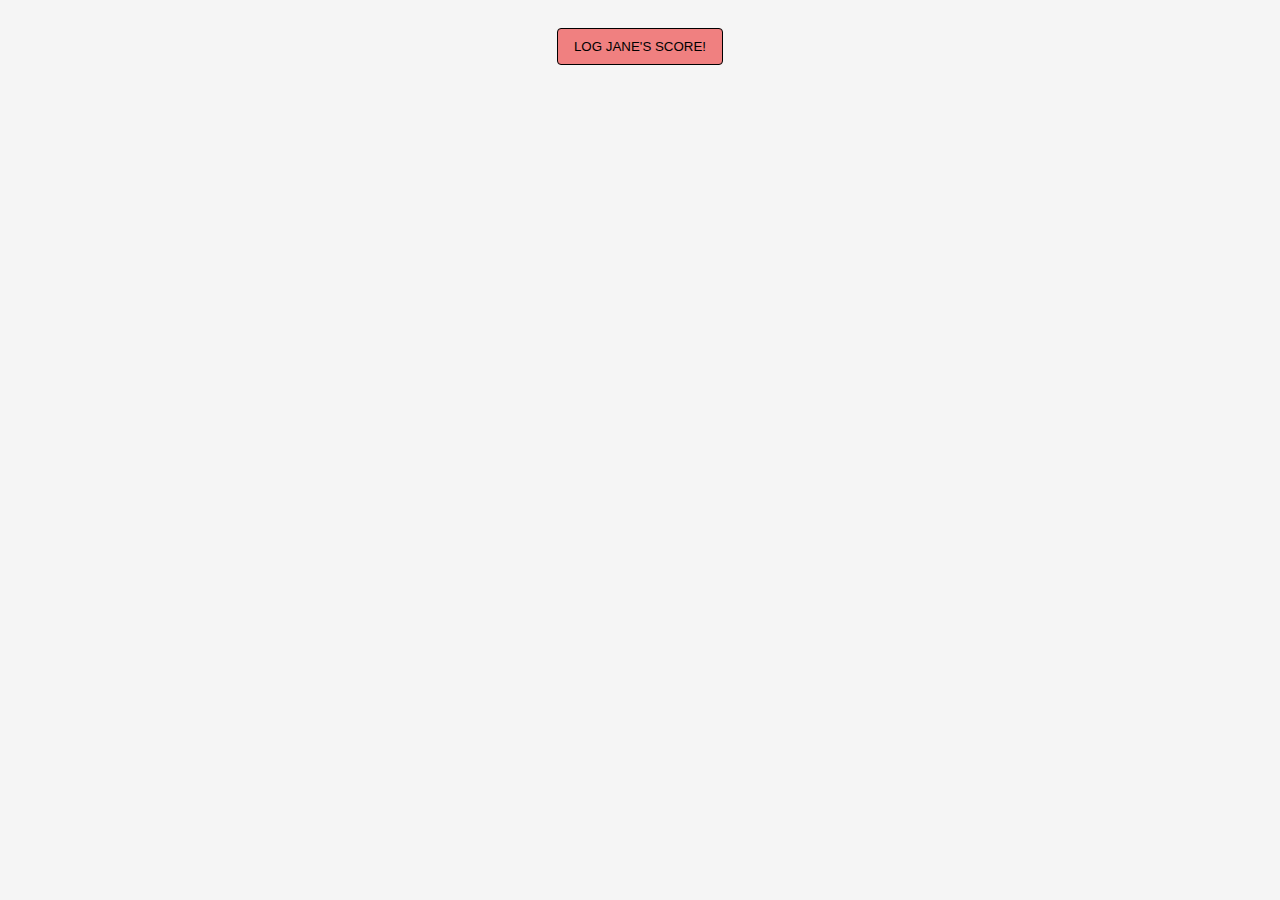
<file: addEventListener-and-Object/index.html>
<!DOCTYPE html>
<html lang="en">
<head>
    <meta charset="UTF-8">
    <meta http-equiv="X-UA-Compatible" content="IE=edge">
    <meta name="viewport" content="width=device-width, initial-scale=1.0">
    <link rel="stylesheet" href="styles.css">
    <title>addEventListener and Object Practice</title>
</head>
<body>
    <button>LOG JANE'S SCORE!</button>
    <script src="script.js"></script>
</body>
</html>
</file>
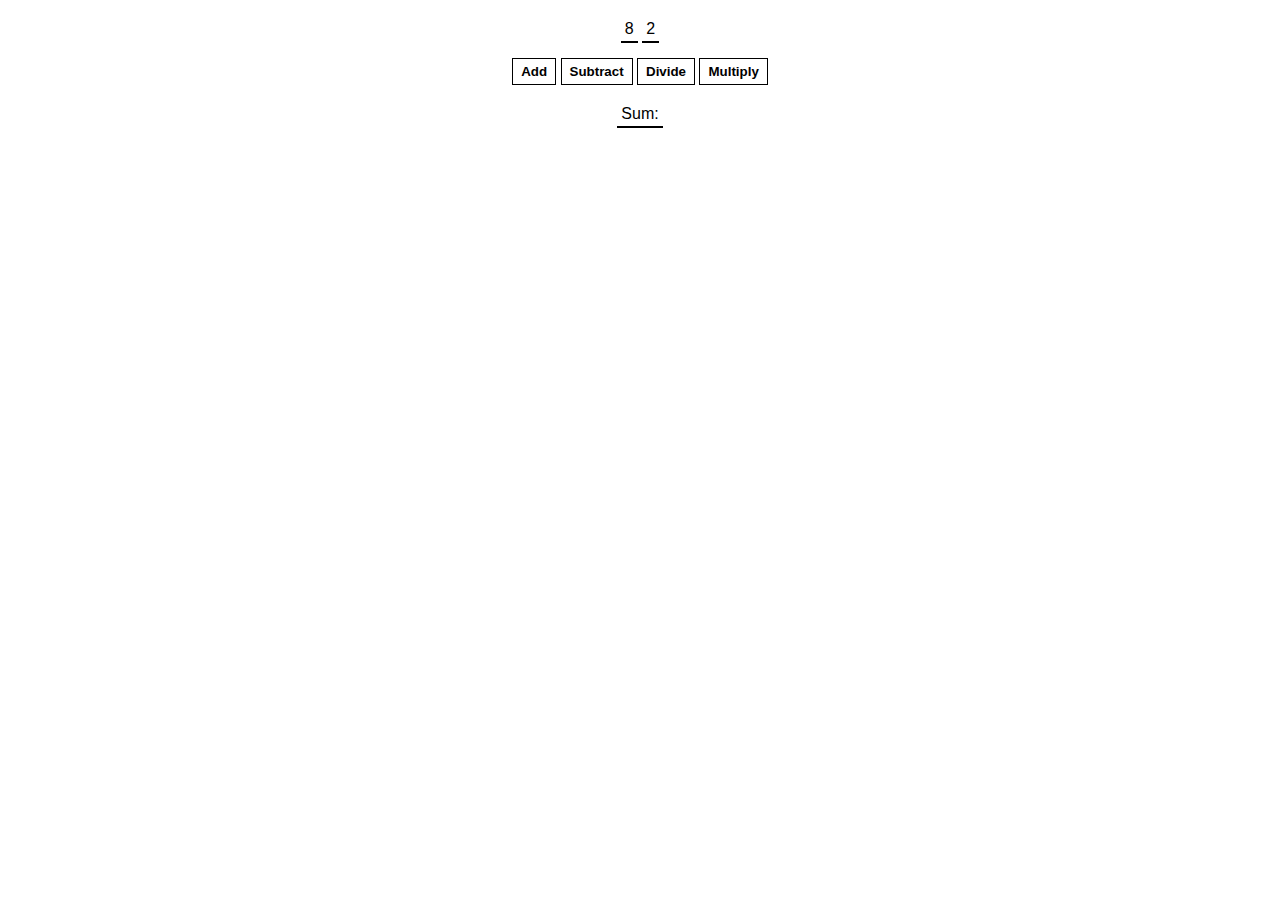
<file: Calculator-Challenge/index.html>
<html>
    <head>
        <link rel="stylesheet" href="styles.css">
    </head>
    <body>
        <span id="num1-el"></span>
        <span id="num2-el"></span>
        <br>
        <button onclick="add()">Add</button>
        <button onclick="subtract()">Subtract</button>
        <button onclick="divide()">Divide</button>
        <button onclick="multiply()">Multiply</button>
        <br>
        <span id="sum-el">Sum: </span>
        <script src="script.js"></script>
    </body>
</html>
</file>
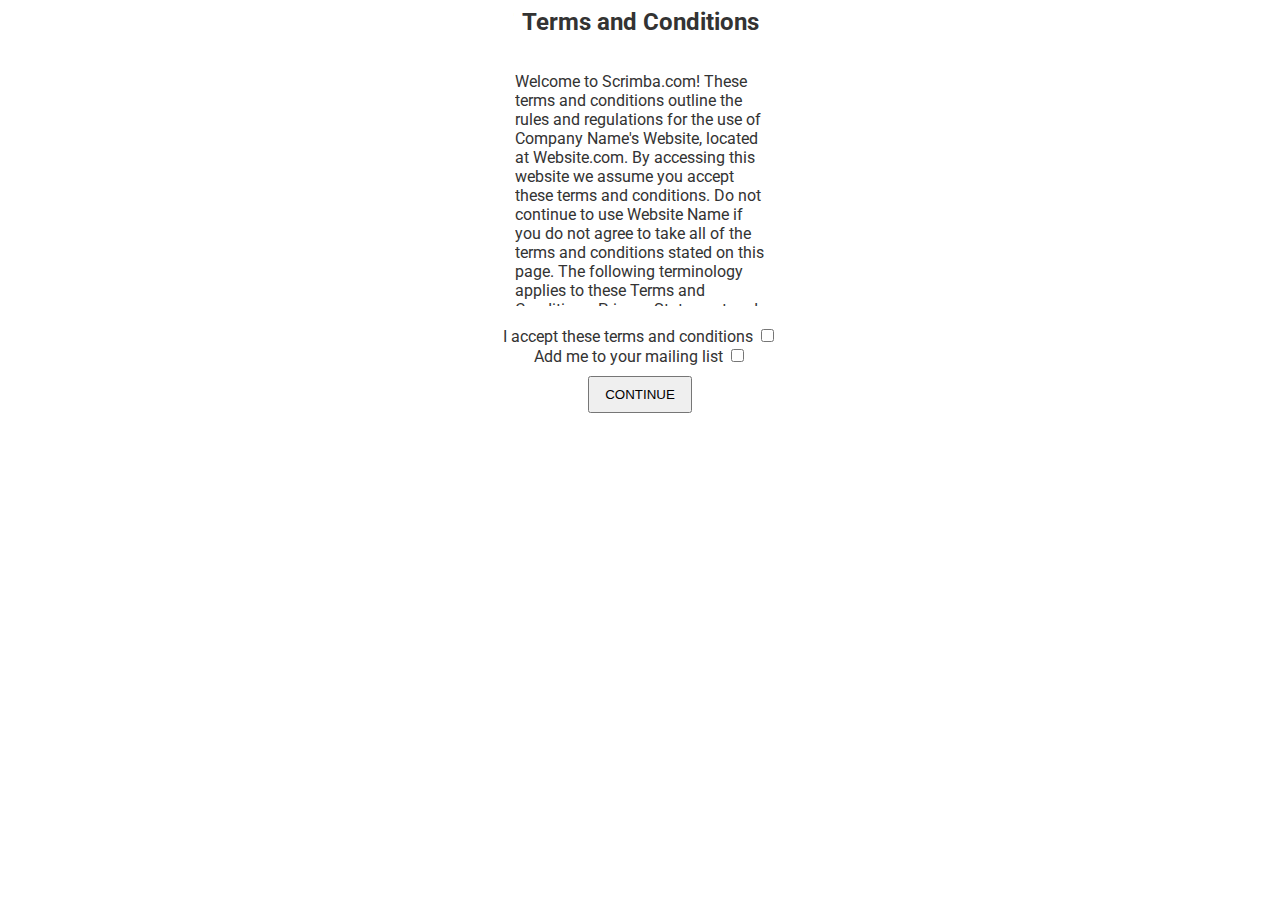
<file: Checkbox/index.html>
<html>

<head>
    <link rel="stylesheet" href="index.css">
    <link rel="preconnect" href="https://fonts.googleapis.com">
    <link rel="preconnect" href="https://fonts.gstatic.com" crossorigin>
    <link href="https://fonts.googleapis.com/css2?family=Roboto:wght@400;700&display=swap" rel="stylesheet">
</head>

<body>
    <main>
        <h2>Terms and Conditions</h2>
        <div class="terms">
            <p>
                Welcome to Scrimba.com! These terms and conditions outline the rules and regulations for the use of
                Company Name's Website,
                located at Website.com. By accessing this website we assume you accept these terms and conditions. Do
                not continue to
                use Website Name if you do not agree to take all of the terms and conditions stated on this page. The
                following terminology
                applies to these Terms and Conditions, Privacy Statement and Disclaimer Notice and all Agreements:
                “Client”, “You” and
                “Your” refers to you, the person log on this website and compliant to the Company's terms and
                conditions. “The Company”,
                “Ourselves”, “We”, “Our” and “Us”, refers to our Company. “Party”, “Parties”, or “Us”, refers to both
                the Client and
                ourselves. All terms refer to the offer, acceptance and consideration of payment necessary to undertake
                the process of
                our assistance to the Client in the most appropriate manner for the express purpose of meeting the
                Client's needs in
                respect of provision of the Company's stated services, in accordance with and subject to, prevailing law
                of Netherlands.
                Any use of the above terminology or other words in the singular, plural, capitalization and/or he/she or
                they, are taken
                as interchangeable and therefore as referring to same. Cookies We employ the use of cookies. By
                accessing Website Name,
                you agreed to use cookies in agreement with the Company Name's Privacy Policy. Most interactive websites
                use cookies
                to let us retrieve the user's details for each visit. Cookies are used by our website to enable the
                functionality of
                certain areas to make it easier for people visiting our website. Some of our affiliate/advertising
                partners may also
                use cookies. License Unless otherwise stated, Company Name and/or its licensors own the intellectual
                property rights
                for all material on Website Name. All intellectual property rights are reserved. You may access this
                from Website Name
                for your own personal use subjected to restrictions set in these terms and conditions. You must not:
                Republish material
                from Website Name Sell, rent or sub-license material from Website Name Reproduce, duplicate or copy
                material from Website
                Name Redistribute content from Website Name This Agreement shall begin on the date hereof. Parts of this
                website offer
                an opportunity for users to post and exchange opinions and information in certain areas of the website.
                Company Name
                does not filter, edit, publish or review Comments prior to their presence on the website. Comments do
                not reflect the
                views and opinions of Company Name,its agents and/or affiliates. Comments reflect the views and opinions
                of the person
                who post their views and opinions. To the extent permitted by applicable laws, Company Name shall not be
                liable for the
                Comments or for any liability, damages or expenses caused and/or suffered as a result of any use of
                and/or posting of
                and/or appearance of the Comments on this website. Company Name reserves the right to monitor all
                Comments and to remove
                any Comments which can be considered inappropriate, offensive or causes breach of these Terms and
                Conditions. You warrant
                and represent that: You are entitled to post the Comments on our website and have all necessary licenses
                and consents
                to do so; The Comments do not invade any intellectual property right, including without limitation
                copyright, patent
                or trademark of any third party; The Comments do not contain any defamatory, libelous, offensive,
                indecent or otherwise
                unlawful material which is an invasion of privacy The Comments will not be used to solicit or promote
                business or custom
                or present commercial activities or unlawful activity. You hereby grant Company Name a non-exclusive
                license to use,
                reproduce, edit and authorize others to use, reproduce and edit any of your Comments in any and all
                forms, formats or
                media. Hyperlinking to our Content The following organizations may link to our Website without prior
                written approval:
                Government agencies; Search engines; News organizations; Online directory distributors may link to our
                Website in the
                same manner as they hyperlink to the Websites of other listed businesses; and System wide Accredited
                Businesses except
                soliciting non-profit organizations, charity shopping malls, and charity fundraising groups which may
                not hyperlink to
                our Web site. These organizations may link to our home page, to publications or to other Website
                information so long
                as the link: (a) is not in any way deceptive; (b) does not falsely imply sponsorship, endorsement or
                approval of the
                linking party and its products and/or services; and (c) fits within the context of the linking party's
                site. We may consider
                and approve other link requests from the following types of organizations: commonly-known consumer
                and/or business information
                sources; dot.com community sites; associations or other groups representing charities; online directory
                distributors;
                internet portals; accounting, law and consulting firms; and educational institutions and trade
                associations. We will
                approve link requests from these organizations if we decide that: (a) the link would not make us look
                unfavorably to
                ourselves or to our accredited businesses; (b) the organization does not have any negative records with
                us; (c) the benefit
                to us from the visibility of the hyperlink compensates the absence of Company Name; and (d) the link is
                in the context
                of general resource information. These organizations may link to our home page so long as the link: (a)
                is not in any
                way deceptive; (b) does not falsely imply sponsorship, endorsement or approval of the linking party and
                its products
                or services; and (c) fits within the context of the linking party's site. If you are one of the
                organizations listed
                in paragraph 2 above and are interested in linking to our website, you must inform us by sending an
                e-mail to Company
                Name. Please include your name, your organization name, contact information as well as the URL of your
                site, a list of
                any URLs from which you intend to link to our Website, and a list of the URLs on our site to which you
                would like to
                link. Wait 2-3 weeks for a response. Approved organizations may hyperlink to our Website as follows: By
                use of our corporate
                name; or By use of the uniform resource locator being linked to; or By use of any other description of
                our Website being
                linked to that makes sense within the context and format of content on the linking party's site. No use
                of Company Name's
                logo or other artwork will be allowed for linking absent a trademark license agreement. iFrames Without
                prior approval
                and written permission, you may not create frames around our Webpages that alter in any way the visual
                presentation or
                appearance of our Website. Content Liability We shall not be hold responsible for any content that
                appears on your Website.
                You agree to protect and defend us against all claims that is rising on your Website. No link(s) should
                appear on any
                Website that may be interpreted as libelous, obscene or criminal, or which infringes, otherwise
                violates, or advocates
                the infringement or other violation of, any third party rights. Reservation of Rights We reserve the
                right to request
                that you remove all links or any particular link to our Website. You approve to immediately remove all
                links to our Website
                upon request. We also reserve the right to amen these terms and conditions and it's linking policy at
                any time. By continuously
                linking to our Website, you agree to be bound to and follow these linking terms and conditions. Removal
                of links from
                our website If you find any link on our Website that is offensive for any reason, you are free to
                contact and inform
                us any moment. We will consider requests to remove links but we are not obligated to or so or to respond
                to you directly.
                We do not ensure that the information on this website is correct, we do not warrant its completeness or
                accuracy; nor
                do we promise to ensure that the website remains available or that the material on the website is kept
                up to date. Disclaimer
                To the maximum extent permitted by applicable law, we exclude all representations, warranties and
                conditions relating
                to our website and the use of this website. Nothing in this disclaimer will: limit or exclude our or
                your liability for
                death or personal injury; limit or exclude our or your liability for fraud or fraudulent
                misrepresentation; limit any
                of our or your liabilities in any way that is not permitted under applicable law; or exclude any of our
                or your liabilities
                that may not be excluded under applicable law. The limitations and prohibitions of liability set in this
                Section and
                elsewhere in this disclaimer: (a) are subject to the preceding paragraph; and (b) govern all liabilities
                arising under
                the disclaimer, including liabilities arising in contract, in tort and for breach of statutory duty. As
                long as the website
                and the information and services on the website are provided free of charge, we will not be liable for
                any loss or damage
                of any nature.
            </p>
            <p>
                Oh, and you have to pay us $1 million.
            </p>
            <img src="minime.gif">
            </p>
        </div>
        <div class="controls">
            <div class="checkbox-container">
                <div>
                    <label for="accept-terms">
                        I accept these terms and conditions
                    </label>
                    <input type="checkbox" id="accept-terms">
                </div>
                <div>
                    <!-- checkbox 2 -->
                    <label for="accept-mail">Add me to your mailing list</label>
                    <input type="checkbox" id="accept-mail">
                </div>
            </div>
            <div>
                <button id="continue-btn">Continue</button>
            </div>
        </div>
    </main>
    <script src="index.js" type="module"></script>
</body>

</html>
</file>
<file: addEventListener-and-Object/styles.css>
body {
    text-align: center;
    background: whitesmoke;
    color: darkgreen;
    padding: 20px 0;
}

button {
    background: lightcoral;
    padding: 10px 16px;
    border-radius: 4px;
    border: 1px solid black;
    cursor: pointer;
}
</file>
<file: Calculator-Challenge/styles.css>
body {
    font-family: Arial, Helvetica, sans-serif;
    padding: 20px 0;
    margin: 0;
    text-align: center;
}

span {
    border-bottom: 2px solid black;
    padding: 4px;
}

button {
    margin: 20px 0;
    background: white;
    color: black;
    border: 1px solid black;
    font-weight: bold;
    cursor: pointer;
    padding: 5px 8px;
}
</file>
<file: Checkbox/index.css>
body {
    font-family: 'Roboto', sans-serif;
    color: #333;
}

h2 {
    text-align: center;
}

.terms {
    width: 250px;
    margin: 20px auto;
    max-height: 250px;
    overflow: scroll;
}

img {
    max-width: 230px;
}

.controls {
    text-align: center;
}

.checkbox-container {
    display: flex;
    flex-direction: column;
}

button {
    margin-top: 10px;
    padding: 9px 15px;
    cursor: pointer;
    text-transform: uppercase;
}
</file>
